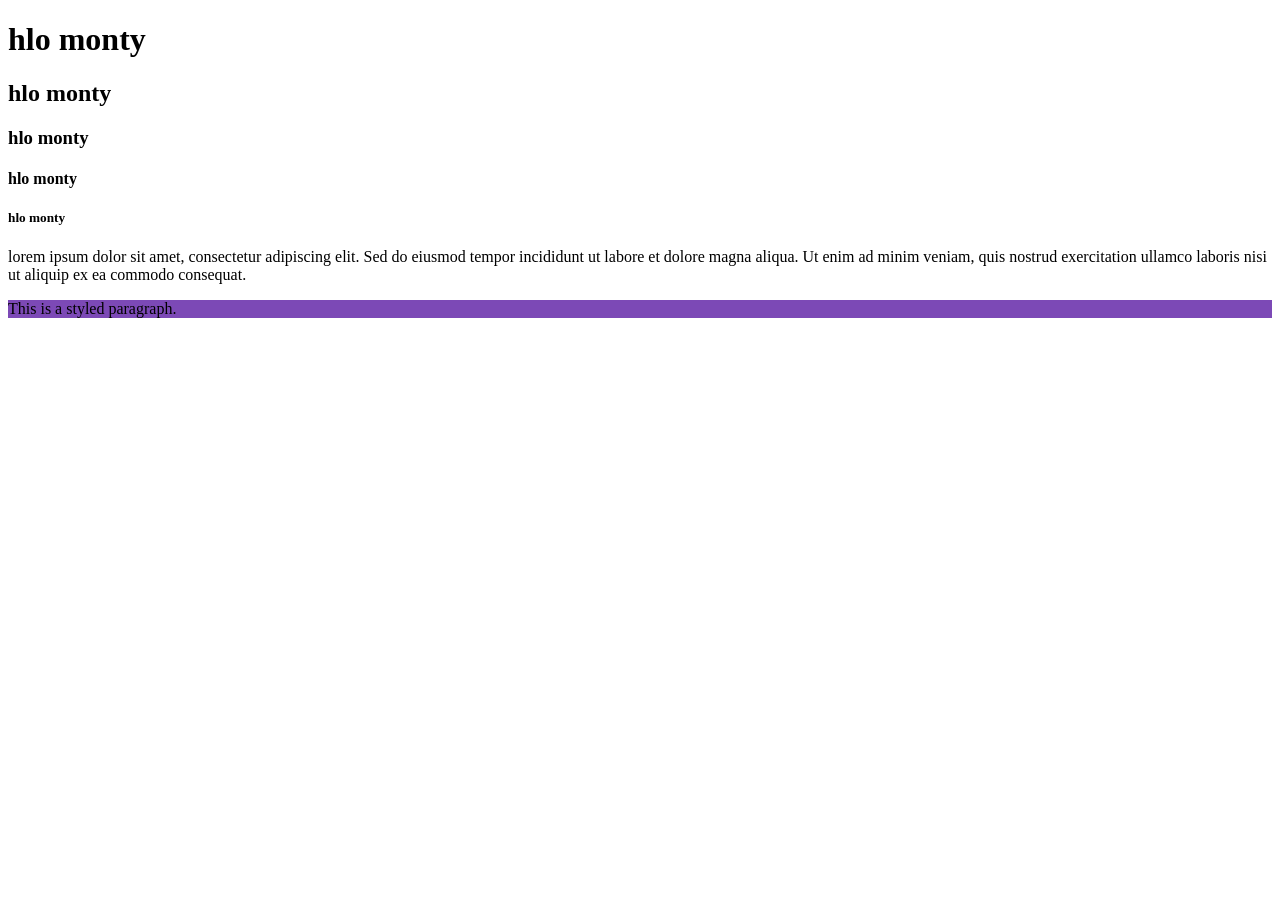
<file: adding bookmark in website(3)/index.html>
<!DOCTYPE html>
<html lang="en">
<head>
    <meta charset="UTF-8">
    <meta name="viewport" content="width=device-width, initial-scale=1.0">
    <title>bookmark website </title>
</head>
<body>
 <h1>hlo monty</h1> 
 <h2>hlo monty</h2>  
 <h3>hlo monty</h3>
 <h4>hlo monty</h4>
 <h5>hlo monty</h5>

 <p>lorem ipsum dolor sit amet, consectetur adipiscing elit. Sed do eiusmod tempor incididunt ut labore et dolore magna aliqua. Ut enim ad minim
     veniam, quis nostrud exercitation ullamco laboris nisi ut aliquip ex ea commodo consequat.
</p>

<p style="background-color: rgb(124, 73, 182);">This is a styled paragraph.</p>
</body>
</html>
</file>
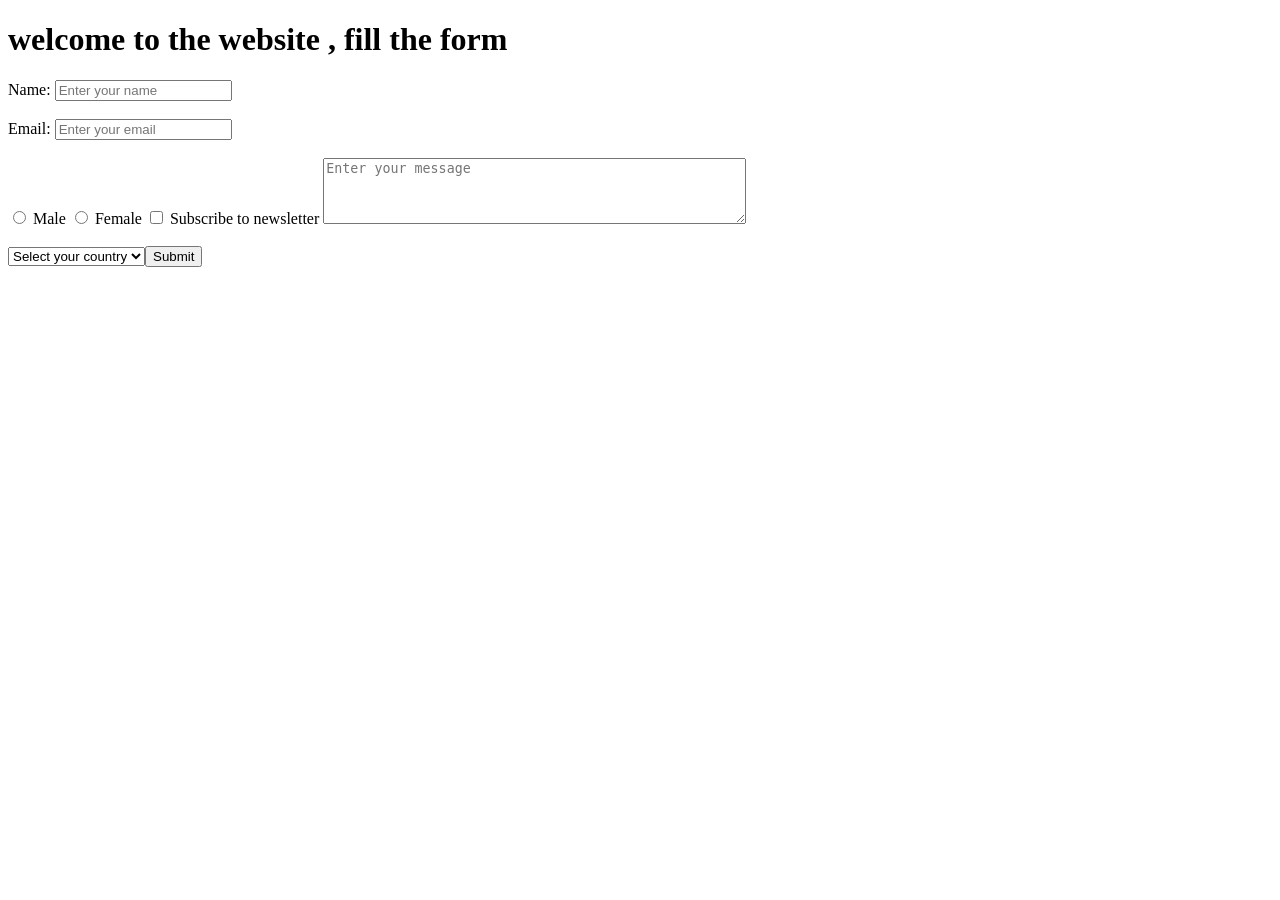
<file: forms and input tags in HTML(2)/index.html>
<!DOCTYPE html>
<html lang="en">
<head>
    <meta charset="UTF-8">
    <meta name="viewport" content="width=device-width, initial-scale=1.0">
    <title>learning form</title>
</head>
<body>
    <h1>welcome to the website , fill the form</h1>
    <form action="post" method="post">
        <label for="name">Name:</label>
        <input type="text" id="name" name="name" required placeholder="Enter your name">
        <br><br>

        <label for="email">Email:</label>
        <input type="email" id="email" name="email" required placeholder="Enter your email">
        <br><br>
       
        <input type="radio" id="male" name="gender" value="male">
        <label for="male">Male</label>
        <input type="radio" id="female" name="gender" value="female">
        <label for="female">Female</label>

        <input type="checkbox" id="subscribe" name="subscribe" value="yes">
        <label for="subscribe">Subscribe to newsletter</label>

       <textarea id="message" name="message" rows="4" cols="50" placeholder="Enter your message"></textarea>
        <br><br>

        <select id="country" name="country">
            <option value="">Select your country</option>
            <option value="usa">USA</option>
            <option value="uk">UK</option>
            <option value="canada">Canada</option>
        
        <input type="submit" value="Submit">
           
        
        </form>
</body>
</html>
</file>
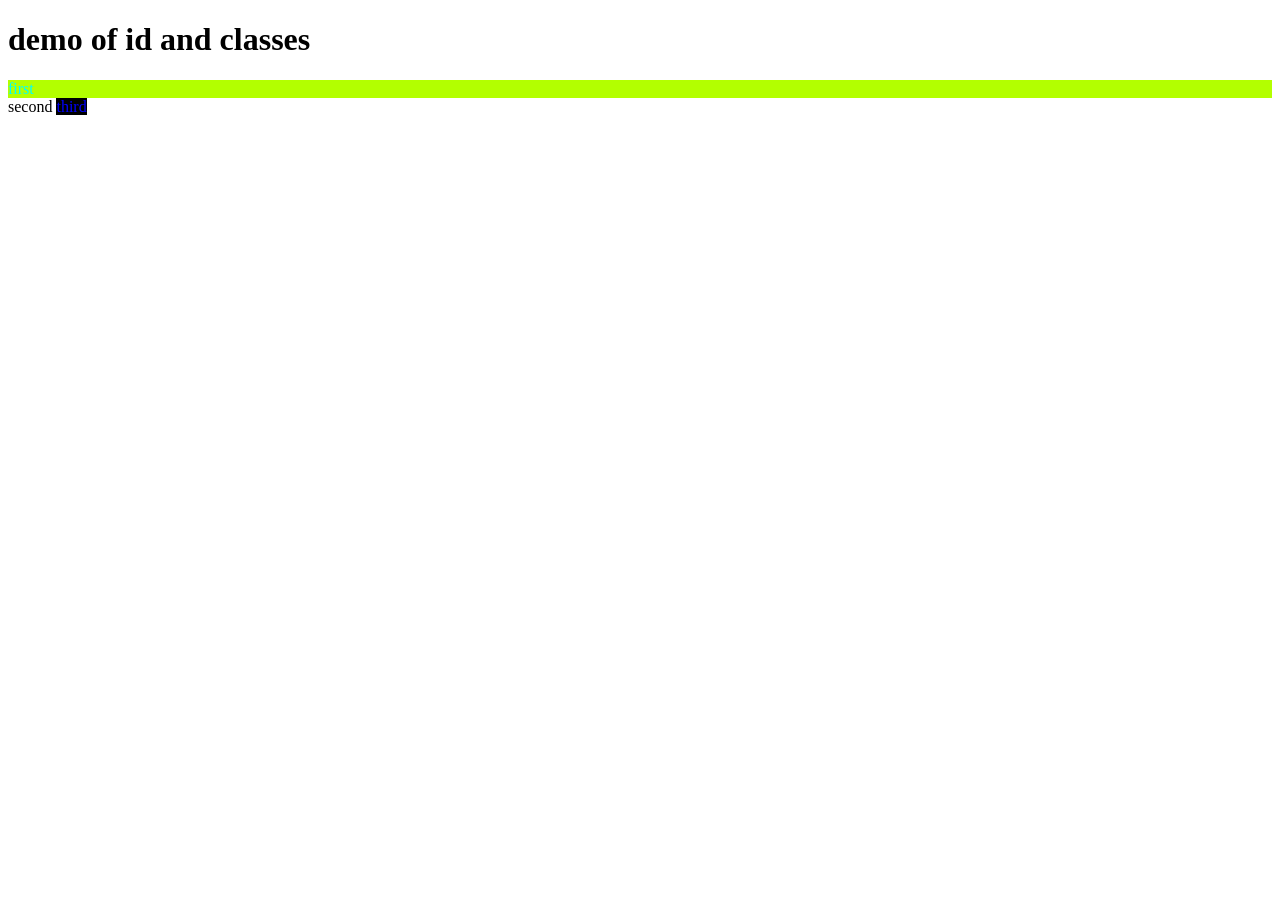
<file: id and classes in HTML(5)/index.html>
<!DOCTYPE html>
<html lang="en">
<head>
    <meta charset="UTF-8">
    <meta name="viewport" content="width=device-width, initial-scale=1.0">
    <title>id and class in html</title>
    <link rel="stylesheet" href="style.css">
</head>
<body>
    <h1>demo of id and classes</h1>
    <div id = "first div" class = "red banana">first </div>
    <div id = "second div"></div>second</div>
    <span id = " third div" class = "blue" >third</span>
</body>
</html>
</file>
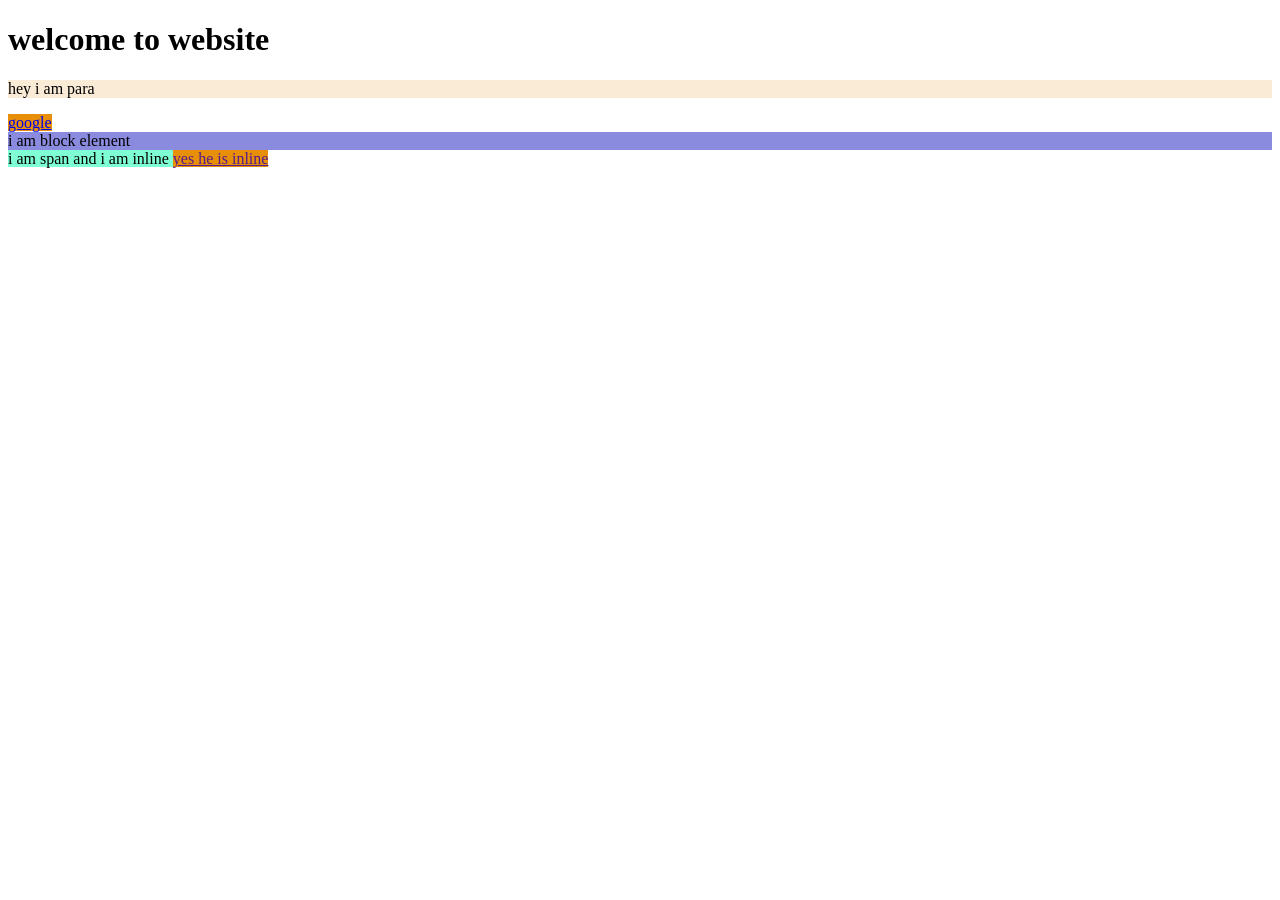
<file: inline and block element (4)/index.html>
<!DOCTYPE html>
<html lang="en">
<head>
    <meta charset="UTF-8">
    <meta name="viewport" content="width=device-width, initial-scale=1.0">
    <title>inline and block element - HTML</title>
    <link rel="stylesheet" href="style.css">
</head>
<body>
    <h1>welcome to website</h1>
    <p> hey i am para </p>
    <a href="https://www.google.com">google</a>
    <div> i am block element </div>

    <span> i am span and i am inline </span>
    <a href="">yes he is inline </a>
</body>
</html>
</file>
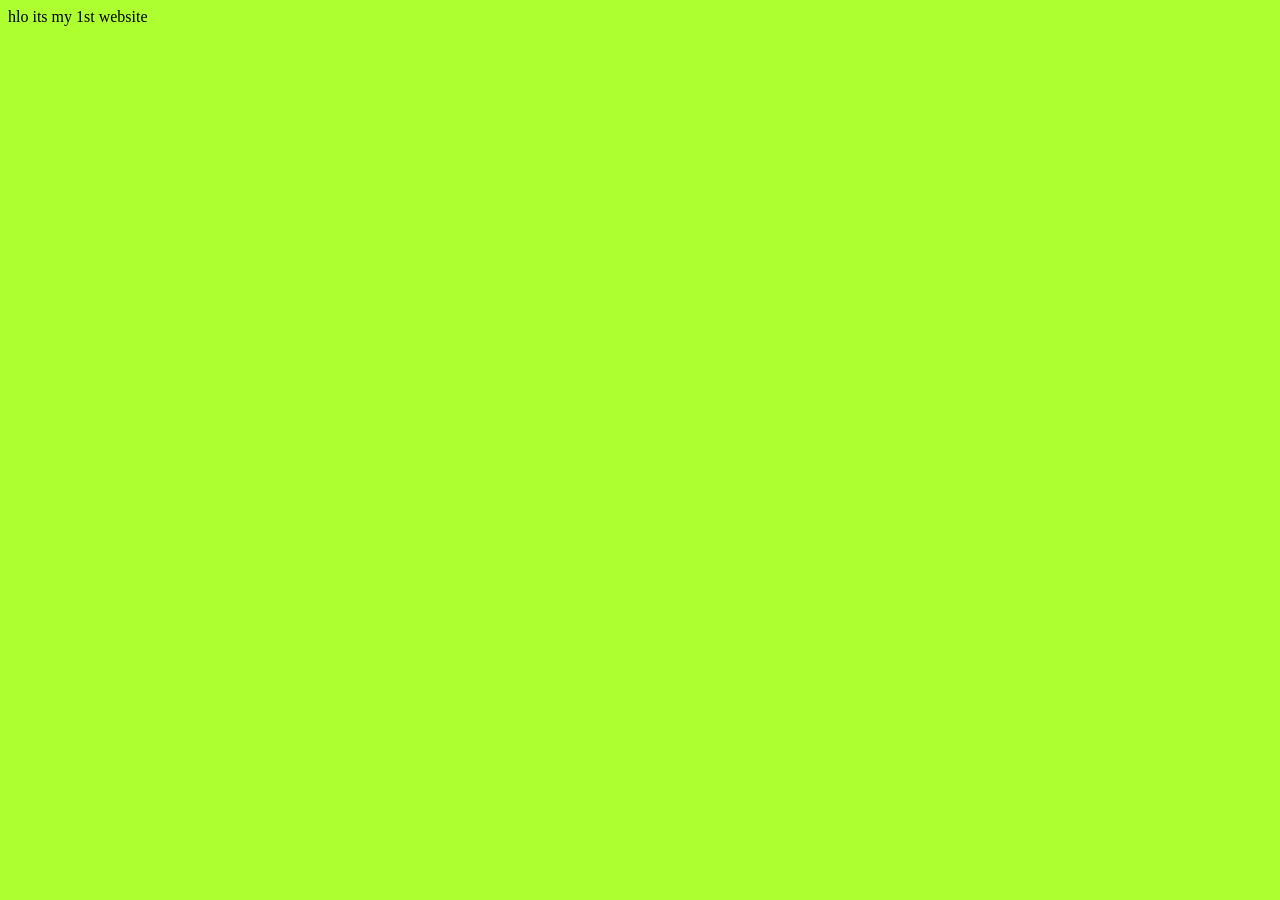
<file: my 1st basic website(1)/index.html>
<!DOCTYPE html>
<html lang="en">
<head>
    <meta charset="UTF-8">
    <meta name="viewport" content="width=device-width, initial-scale=1.0">
    <title>this is my first website</title>
    <link rel="stylesheet" href="style.css">
</head>
<body>
  hlo its my 1st website  
  <script src="script.js"></script>
</body>
</html>
</file>
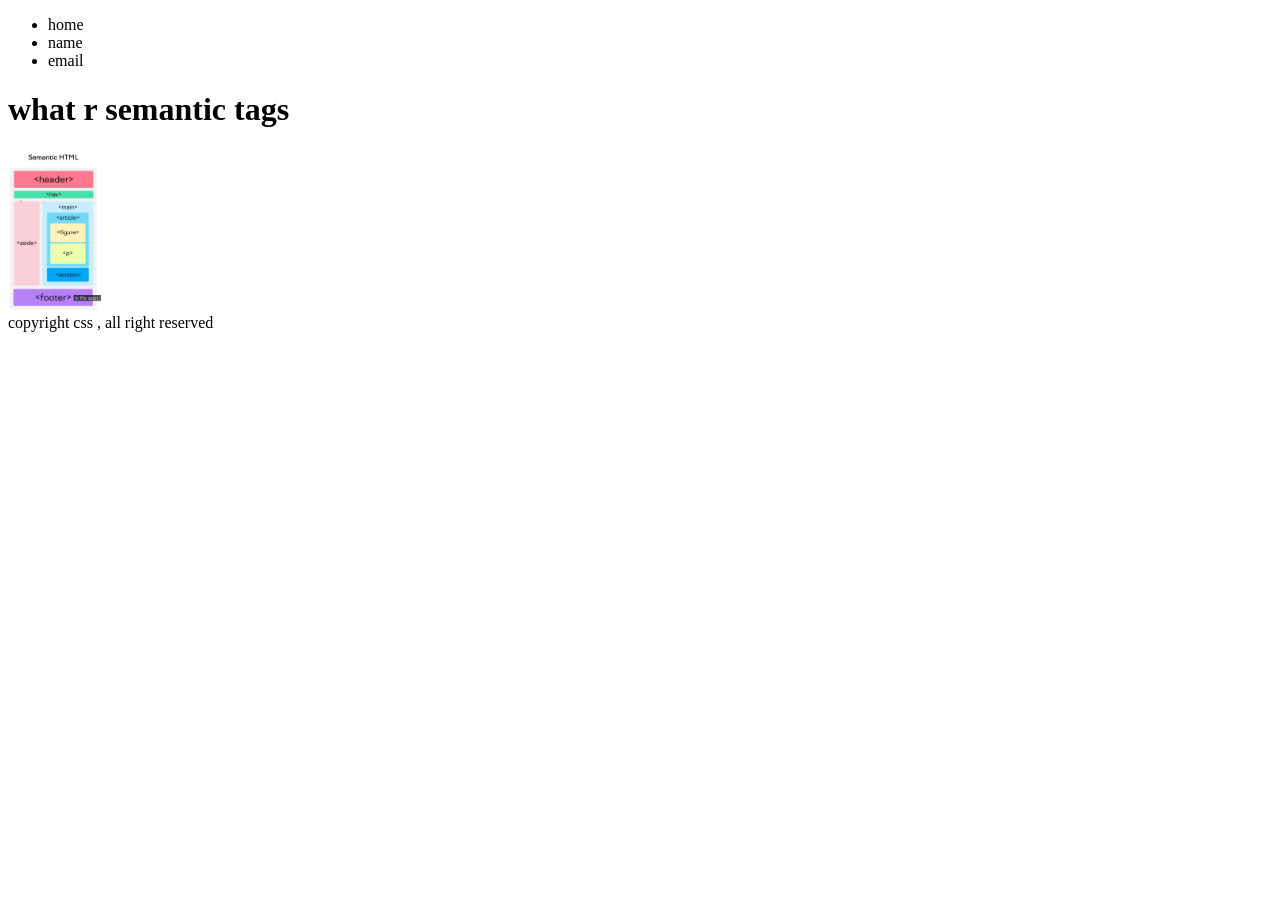
<file: semantic tag in html(7)/index.html>
<!DOCTYPE html>
<html lang="en">
<head>
    <meta charset="UTF-8">
    <meta name="viewport" content="width=device-width, initial-scale=1.0">
    <title>semantic tags</title>
</head>
<body>
    <header>
        <nav>
            <ul>
             <li>home</li>
             <li>name</li>
             <li>email</li>
            </ul>
        </nav>
    </header>
    <main>
         <h1>what r semantic tags</h1>
    <img src="ss.png" alt=">width = "122" height="160"
    </main>
    <footer>
        copyright css , all right reserved
    </footer>
</body>
</html>
</file>
<file: id and classes in HTML(5)/style.css>
.red{
    color: aqua;
}
.banana{

    background-color: rgb(179, 255, 0);
}

.blue{
    color: blue;
}

.blue{
    background-color: black;
}
</file>
<file: inline and block element (4)/style.css>
p{
    background-color: antiquewhite;
}
a{
    background-color: rgb(232, 143, 10);
}
div{
    background-color: rgb(138, 138, 223);
}

span{
    background-color: aquamarine;
}
</file>
<file: my 1st basic website(1)/style.css>
body{
    background-color: greenyellow;
    colour: white;
}
</file>
